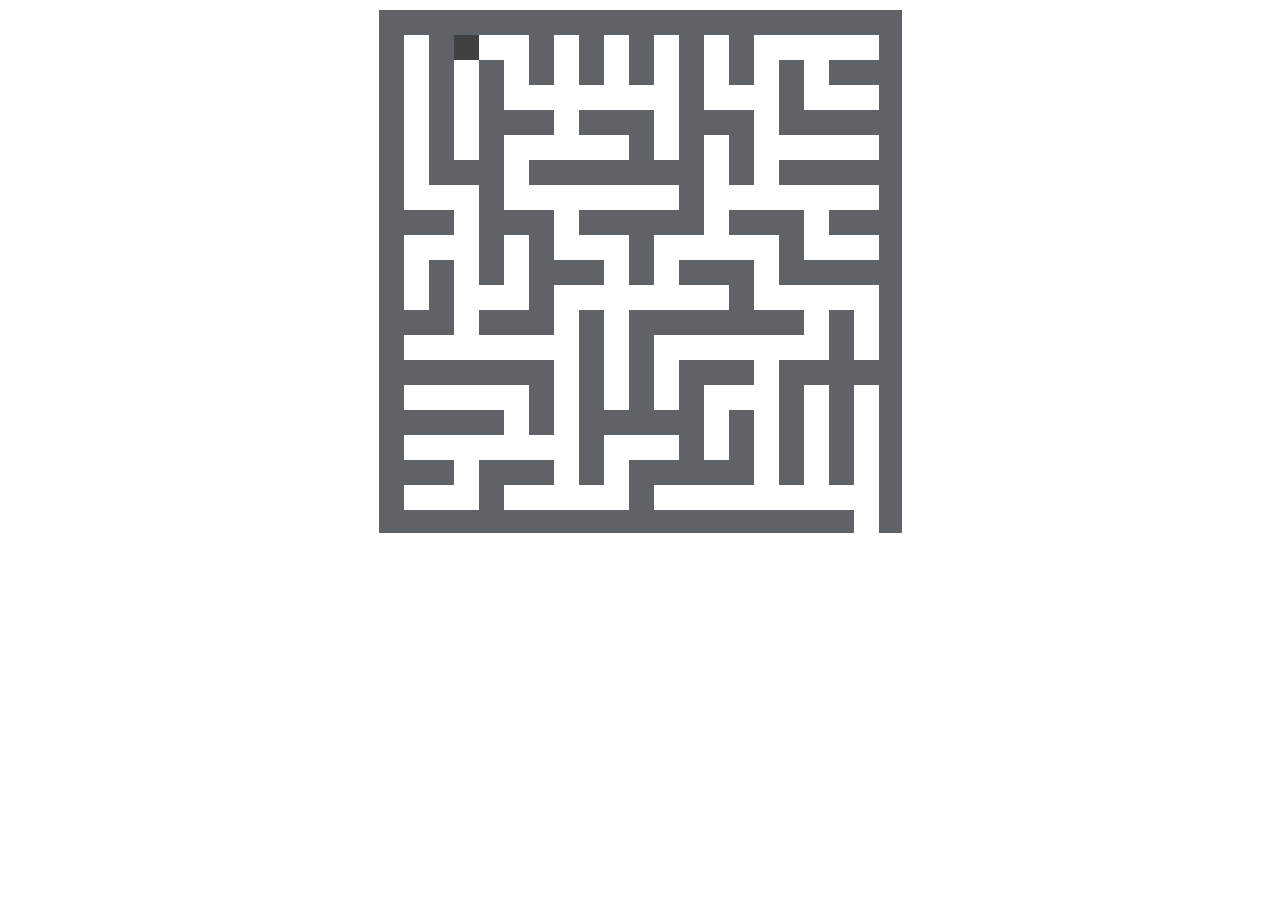
<file: Maze.html>
<!doctype html>
<html>
<head>
    <meta charset="UTF-8" />
    <title>Canvas Maze Game</title>
    <style>
        * { padding: 0; margin: 0; }
        #heading {
            text-align: center;
            margin-top: 15px;
            margin-bottom: 15px;
            font-size: xx-large;
        }
        #heading{ margin: 0 auto}
        #canvas { background: 255; display: block; margin: 0 auto; }
        #c { background: 255; display: block; margin: 0 auto; }
        #timerel { background: 255; display: block; margin: 0 auto; }
    </style>
    <style>
        /* The Modal (background) */
        .modal {
            display: none; /* Hidden by default */
            position: fixed; /* Stay in place */
            z-index: 1; /* Sit on top */
            padding-top: 20%; /* Location of the box */
            left: 0;
            top: 0;
            width: 100%; /* Full width */
            height: 100%; /* Full height */
            overflow: auto; /* Enable scroll if needed */
            background-color: rgb(0,0,0); /* Fallback color */
            background-color: rgba(0,0,0,0); /* Black w/ opacity */
        }

        /* Modal Content */
        .modal-content {
            position: relative;
            background-color: 255;
            margin: auto;
            padding: 0;
            border: 1px solid 255;
            width: 30%;
            /*box-shadow: 0 4px 8px 0 rgba(0,0,0,0.2),0 6px 20px 0 rgba(0,0,0,0.19);*/
            -webkit-animation-name: animatetop;
            -webkit-animation-duration: 0.4s;
            animation-name: animatetop;
            animation-duration: 0.4s
        }

        /* Add Animation */
        @-webkit-keyframes animatetop {
            from {top:-300px; opacity:0}
            to {top:0; opacity:1}
        }

        @keyframes animatetop {
            from {top:-300px; opacity:0}
            to {top:0; opacity:1}
        }

        /* The Close Button */
        .close {
            color: white;
            float: right;
            font-size: 28px;
            font-weight: bold;
        }

        .close:hover,
        .close:focus {
            color: #000;
            text-decoration: none;
            cursor: pointer;
        }

        .modal-header {
            padding: 2px 16px;
            background-color: #41d9f4;
            color: white;
            text-align: center;
            height : 50%;
        }

        .modal-body {padding: 2px 16px;}

        .modal-footer {
            padding: 2px 16px;
            background-color:#f4bc42;
            color: white;
            text-align: center;
            height: 50%;
        }
    </style>


</head>
<body>
<section>
    <div id="wrapper" style="margin-left:auto; margin-right:auto;">
    
        <div id="maze">

            <div id="c" style="margin-left:auto; margin-right:auto;margin-bottom: 10px;text-align: center;width: 10%;font-size: large"></div>

            <canvas id="canvas" width="523" height="523" style="margin-left:auto; margin-right:auto">

        </canvas>
            <div id="timerel" style="margin-left:auto; margin-right:auto;margin-top:0px;text-align: center;width: 15%;font-size: large"></div>

        </div>

        <!-- The Modal -->
        <div id="myModal" class="modal">

            <!-- Modal content -->
            <div class="modal-content">
                <div class="modal-header">
                    <span class="close">&times;</span>
                    <h2 class="gamehead"></h2>
                </div>
                <div class="modal-footer">
                    <h2 id="demo" onmouseover="" style="cursor:pointer;">Play Again?</h2>
                </div>
            </div>

        </div>


    </div>
    <!--canvas id="c" width="2048" height="2048" style="margin-left:auto; margin-right:auto"></canvas-->
    <script type="text/javascript">
        // Get the modal
        var modal = document.getElementById('myModal');

        // Get the <span> element that closes the modal
        var span = document.getElementsByClassName("close")[0];

        // When the user clicks the button, open the modal
        modelfungo = function() {
            console.log("func called")
            modal.style.display = "block";
            x = document.querySelector(".gamehead");
            

        }

        /*modelfunwin = function() {
            console.log("func called")
            modal.style.display = "block";
            x = document.querySelector(".gamehead");
            x.textContent = "Congrats! You Win"

        }*/

        document.getElementById("demo").addEventListener("click", myFunction);

        function myFunction() {
            document.location.reload();
        }

        // When the user clicks on <span> (x), close the modal
        span.onclick = function() {
            modal.style.display = "none";
        }

        // When the user clicks anywhere outside of the modal, close it
        window.onclick = function(event) {
            if (event.target == modal) {
                modal.style.display = "none";
            }
        }


        //var now = new Date().getTime();
        function startTimer(duration, display) {
            var start = Date.now(),
                diff,
                minutes,
                seconds;

            function timer() {
                if(playing) {
                    diff = duration - (((Date.now() - start) / 1000) | 0);
                    minutes = (diff / 60) | 0;
                    seconds = (diff % 60) | 0;
                    minutes = minutes < 10 ? "0" + minutes : minutes;
                    seconds = seconds < 10 ? "0" + seconds : seconds;
                   // display.textContent = "Game ends in " + minutes + ":" + seconds;

                    if (diff <= 0) {
                        display.textContent = "Game Over";
                        start = Date.now() + 1000;
                        playing = false
                        modelfungo();
                    }
                }
            };
            timer();
            setInterval(timer,1000)
        }

        window.onload = function () {
            twominutes = 30;
            x = document.querySelector("#timerel");
            startTimer(twominutes,x)
        }
        playing = true
        window.addEventListener('keydown',doKeyDown,true);

        function doKeyDown(evt)
        {
            var handled = false;
            if (playing) {
                switch (evt.keyCode) {
                    case 38:  /* Up arrow was pressed */
                        m.moveup("canvas");
                        handled = true
                        break;
                    case 87:  /* Up arrow was pressed */
                        m.moveup("canvas");
                        handled = true
                        break;
                    case 40 :  /* Down arrow was pressed */
                        m.movedown("canvas");
                        handled = true
                        break;
                    case 83 :  /* Down arrow was pressed */
                        m.movedown("canvas");
                        handled = true
                        break;
                    case 37:  /* Left arrow was pressed */
                        m.moveleft("canvas");
                        handled = true
                        break;
                    case 65:  /* Left arrow was pressed */
                        m.moveleft("canvas");
                        handled = true
                        break;
                    case 39:  /* Right arrow was pressed */
                        m.moveright("canvas");
                        handled = true
                        break;
                    case 68:  /* Right arrow was pressed */
                        m.moveright("canvas");
                        handled = true
                        break;
                }
                if (m.checker("canvas"))
                    playing = false
                console.log(m.getMoves())

            }
            if (handled)
                evt.preventDefault(); // prevent arrow keys from scrolling the page (supported in IE9+ and all other browsers)
        }


        var dsd = function (size) {
            this.N = size;
            this.P = new Array(this.N);
            this.R = new Array(this.N);

            this.init = function () {
                for (var i = 0; i < this.N; i++) {
                    this.P[i] = i;
                    this.R[i] = 0;
                }
            }

            this.union = function (x, y) {
                var u = this.find(x);
                var v = this.find(y);
                if (this.R[u] > this.R[v]) {
                    this.R[u] = this.R[v] + 1;
                    this.P[u] = v;
                }
                else {
                    this.R[v] = this.R[u] + 1;
                    this.P[v] = u;
                }
            }

            this.find = function (x) {
                if (x == this.P[x])
                    return x;
                this.P[x] = this.find(this.P[x]);
                return this.P[x];
            }
        };

        function random(min, max)      { return (min + (Math.random() * (max - min)));            };
        function randomChoice(choices) { return choices[Math.round(random(0, choices.length-1))]; };

        var maze = function (X, Y) {
            this.N = X;
            this.M = Y;
            this.S = 25;
            this.moves = 0;
            this.Board = new Array(2 * this.N + 1);
            this.EL = new Array();
            this.vis = new Array(2 * this.N + 1);
            this.delay = 2;
            this.x = 1;
            this.init = function () {
                for (var i = 0; i < 2 * this.N + 1; i++) {
                    this.Board[i] = new Array(2 * this.M + 1);
                    this.vis[i] = new Array(2 * this.M + 1);
                }

                for (var i = 0; i < 2 * this.N + 1; i++) {
                    for (var j = 0; j < 2 * this.M + 1; j++) {
                        if (!(i % 2) && !(j % 2)) {
                            this.Board[i][j] = '+';
                        }
                        else if (!(i % 2)) {
                            this.Board[i][j] = '-';
                        }
                        else if (!(j % 2)) {
                            this.Board[i][j] = '|';
                        }
                        else {
                            this.Board[i][j] = ' ';
                        }
                        this.vis[i][j] = 0;
                    }
                }
            }


            this.add_edges = function () {
                for (var i = 0; i < this.N; i++) {
                    for (var j = 0; j < this.M; j++) {
                        if (i != this.N - 1) {
                            this.EL.push([[i, j], [i + 1, j], 1]);
                        }
                        if (j != this.M - 1) {
                            this.EL.push([[i, j], [i, j + 1], 1]);
                        }
                    }
                }
            }


            //Hash function
            this.h = function (e) {
                return e[1] * this.M + e[0];
            }
            this.randomize = function (EL) {
                for (var i = 0; i < EL.length; i++) {
                    var si = Math.floor(Math.random() * 387) % EL.length;
                    var tmp = EL[si];
                    EL[si] = EL[i];
                    EL[i] = tmp;
                }
                return EL;
            }

            this.breakwall = function (e) {
                var x = e[0][0] + e[1][0] + 1;
                var y = e[0][1] + e[1][1] + 1;
                this.Board[x][y] = ' ';
            }

            this.gen_maze = function () {
                this.EL = this.randomize(this.EL);
                var D = new dsd(this.M * this.M);
                D.init();
                var s = this.h([0, 0]);
                var e = this.h([this.N - 1, this.M - 1]);
                this.Board[1][0] = ' ';
                this.Board[2 * this.N - 1][2 * this.M] = ' ';
                //Run Kruskal
                for (var i = 0; i < this.EL.length; i++) {
                    var x = this.h(this.EL[i][0]);
                    var y = this.h(this.EL[i][1]);
                    if (D.find(s) == D.find(e)) {
                        if (!(D.find(x) == D.find(s) && D.find(y) == D.find(s))) {
                            if (D.find(x) != D.find(y)) {
                                D.union(x, y);
                                this.breakwall(this.EL[i]);
                                this.EL[i][2] = 0;
                            }

                        }
                        //break;
                    }

                    else if (D.find(x) != D.find(y)) {
                        D.union(x, y);
                        this.breakwall(this.EL[i]);
                        this.EL[i][2] = 0;
                    }
                    else {
                        continue;
                    }
                }

            };


            this.draw_canvas = function (id) {
                this.canvas = document.getElementById(id);
                var scale = this.S;
                temp = []
                if (this.canvas.getContext) {
                    this.ctx = this.canvas.getContext('2d');
                    this.Board[1][0] = '$'
                    for (var i = 0; i < 2 * this.N + 1; i++) {
                        for (var j = 0; j < 2 * this.M + 1; j++) {
                            if (this.Board[i][j] != ' '){//} && this.Board[i][j] != '&') {
                                this.ctx.fillStyle = "#5f6368";
                                this.ctx.fillRect(scale * i, scale * j, scale, scale);
                            }
                            else if(i<5 && j <5)
                                temp.push([i,j])
                            }
                    }
                    x = randomChoice(temp)
                //    console.log(temp)
                    this.Board[x[0]][x[1]] = '&'
                    this.ctx.fillStyle = "#414141";
                    this.ctx.fillRect(scale* x[0], scale * x[1], scale, scale);
                }
            };

            this.checkPos = function (id) {
                for (var i = 0; i < 2 * this.N + 1; i++) {
                    for (var j = 0; j < 2 * this.M + 1; j++) {
                        if (this.Board[i][j] == '&') {
                           // console.log(i,j)
                            return [i,j]
                        }
                    }
                }
            }

            this.moveclear = function (a,b) {
                var scale = this.S;
                this.ctx = this.canvas.getContext('2d');
                this.ctx.fillStyle = "#ffffff";
                this.ctx.fillRect(scale * a, scale * b, scale, scale);
                this.Board[a][b] = ' '
            }

            this.move =  function (a,b) {
                var scale = this.S;
                this.ctx = this.canvas.getContext('2d');
                this.ctx.fillStyle = "#414141";
                this.ctx.fillRect(scale * a, scale * b, scale, scale);
                this.Board[a][b] = '&'
            }

            this.moveup = function (id) {
                cord = this.checkPos(id);
                var scale = this.S;
                i = cord[0]
                j = cord[1]
                j -= 1
                if (j < 0)
                    return
                else if (j > 2 * this.M)
                    return
                else if (this.Board[i][j] == ' ') {
                    this.moveclear(i,j+1);
                    this.move(i,j);
                    this.moves+=1;}
                else
                    return
            }

            this.movedown = function (id) {
                cord = this.checkPos(id);
                var scale = this.S;
                i = cord[0]
                j = cord[1]
                j+=1
                if(j<0)
                    return
                else if(j>2*this.M)
                    return
                else if(this.Board[i][j] ==' ') {
                    this.moveclear(i,j-1);
                    this.move(i,j);
                    this.moves+=1;}
                else
                    return
            }

            this.moveleft = function (id) {
                cord = this.checkPos(id);
                var scale = this.S;
                i = cord[0]
                j = cord[1]
                i-=1
                if(i<0)
                    return
                else if(i>2*this.N)
                    return
                else if(this.Board[i][j] ==' ') {
                    this.moveclear(i+1,j);
                    this.move(i,j);
                    this.moves+=1;}
                else
                    return
            }

            this.moveright = function (id) {
                cord = this.checkPos(id);
                var scale = this.S;
                i = cord[0]
                j = cord[1]
                i+=1
                if(i<0)
                    return
                else if(i>2*this.N)
                    return
                else if(this.Board[i][j] ==' ') {
                    this.moveclear(i-1,j);
                    this.move(i,j);
                    this.moves+=1;}
                else
                    return
            }
            this.checker = function (id) {
          //      console.log("win");
                cord = this.checkPos(id);
                i = cord[0]
                j = cord[1]
            //    console.log(cord)
                if ((i == 19 && j== 20) || (i==1 && j==0)) {
                    modelfunwin();
         //           alert("YOU WIN, CONGRATULATIONS!");
                  //
                    return 1
                }
                return 0
            }

            this.getMoves = function () {
                return this.moves;
            }

        };

        m = new maze(10 , 10);
        m.init();
        m.add_edges();
        m.gen_maze();
        m.draw_canvas("canvas");
        
        drawMoves();
       setInterval(drawMoves, 100);

        addEvents();
    </script>
    <script>

    </script>


</section>
</body>
</html>
</file>
